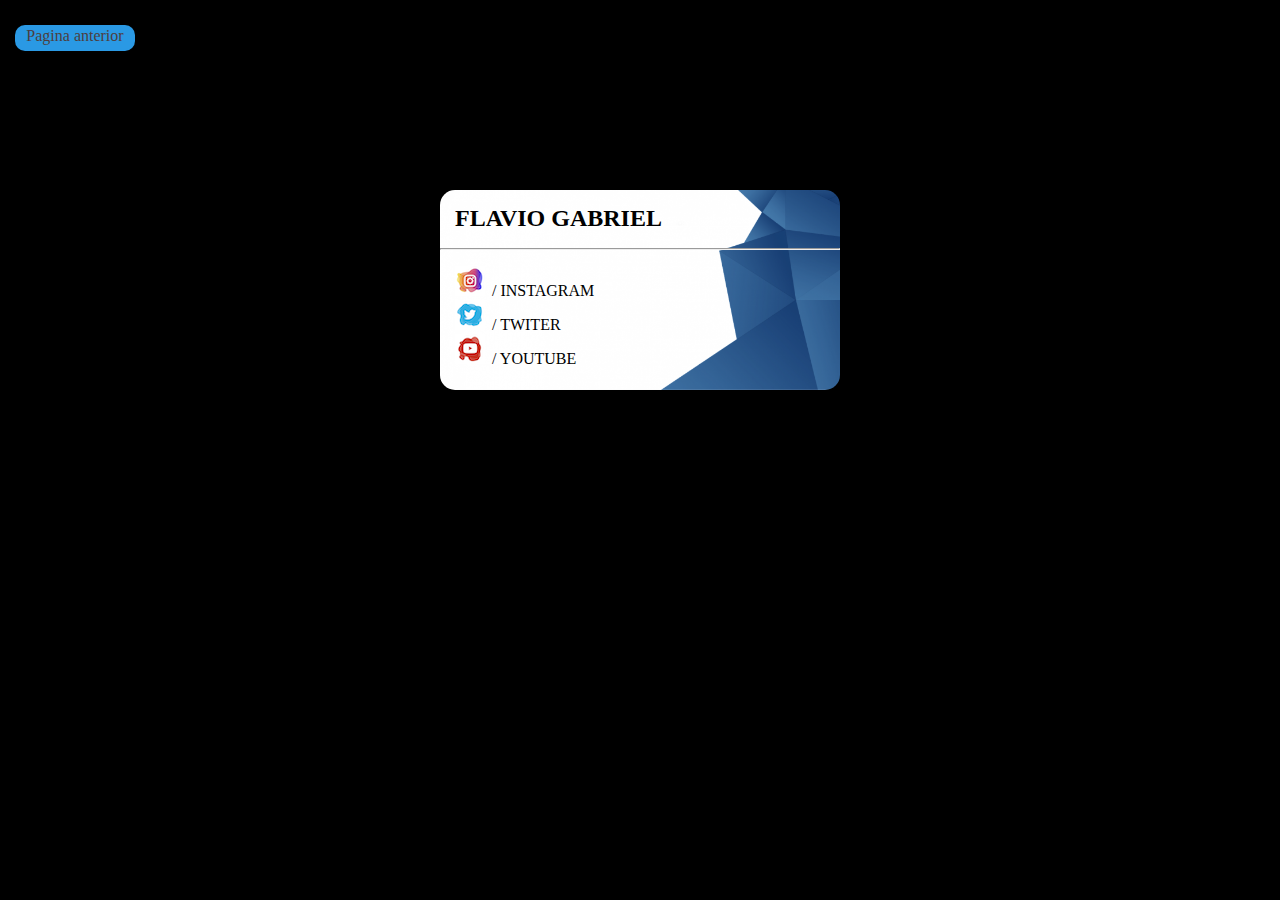
<file: HTML-CSS-BASICO/pagina2/pagina2.html>
<!DOCTYPE html>
<html lang="en">
<head>
    <meta charset="UTF-8">
    <meta http-equiv="X-UA-Compatible" content="IE=edge">
    <meta name="viewport" content="width=device-width, initial-scale=1.0">
    <title>Card redes sociais</title>
    <link rel="stylesheet" href="../styles.css">
</head>
<body class="body">
    <div class="card">
        <h1 class="cardTitle">FLAVIO GABRIEL</h1> <hr>
       
        <ul class="bg">
            <a href="https://www.instagram.com/" target="_blank" class="a">
                <li class="ins">/ INSTAGRAM   </li>
            </a>
            <a href="https://twitter.com/i/flow/login?input_flow_data=%7B%22requested_variant%22%3A%22eyJsYW5nIjoicHQifQ%3D%3D%22%7D" target="_blank" class="a">
                <li class="twi">/ TWITER</li>
            </a>
            <a href="https://www.youtube.com/watch?v=f6GEmZP2QGs" class="a">
                <li class="you">/ YOUTUBE</li>
            </a>
        </ul>
    </div>
    <a href="../index.html" class="AntBot">Pagina anterior</a>
</body>
</html>
</file>
<file: HTML-CSS-BASICO/styles.css>
.img1{
    width: 50px;
    float: left;
    border: 1px solid white;
}
.p1{
    margin-bottom: 25px;

}
.img2{
    width: 50px;
    float: left;
}
.p2{
    margin-bottom: 50px;
}
li{
    list-style: circle;
}
.pag{
    width: 150px;
    border-radius: 15px;
    text-decoration: none;
    text-align: center;
    background: rgb(42, 153, 228);
    color: rgb(77, 62, 62);
    position: fixed;
    bottom: 0;
    margin-bottom: 15px;
}
.pag,
.ins,
.twi,
.you,:visited{
    color:black;
}
/* PAGINA 2 */
.body{
    background-color: black;
    
}
.card{
    width:400px;
    height: 200px;
    margin: auto;
    margin-top: 15%;
    background: white;
    background-image: url(./pagina2/assetss/backgorund.png);
    background-size:cover;
    box-sizing: border-box;
    border-radius: 15px;
}
.cardTitle{
    font-size: 24px;
    padding-left: 15px;
    padding-top: 15px;
}
.a{
    text-decoration: none;
}
.bg{
    padding-left: 15px;
}
.ins{   
    list-style-image:url(./pagina2/assetss/Insta.png);
    list-style-position: inside;
}
.twi{
    list-style-image: url(./pagina2/assetss/Twitter.png);
    list-style-position: inside;
}
.you{
    list-style-image: url(./pagina2/assetss/Youtube.png);
    list-style-position: inside;
}
.AntBot{
    color: rgb(77, 62, 62);
    position: absolute;
    top: 25px;
    left: 15px;
    background: rgb(42, 153, 228);
    color: rgb(77, 62, 62);
    border-radius: 10px;
    width: 120px;
    height: 24px;
    text-align: center;
    padding-top: 2px ;
    text-decoration: none;
}
.AntBot:hover,
.pag:hover{
    background: #10ebce;
    color: black;
}
</file>
